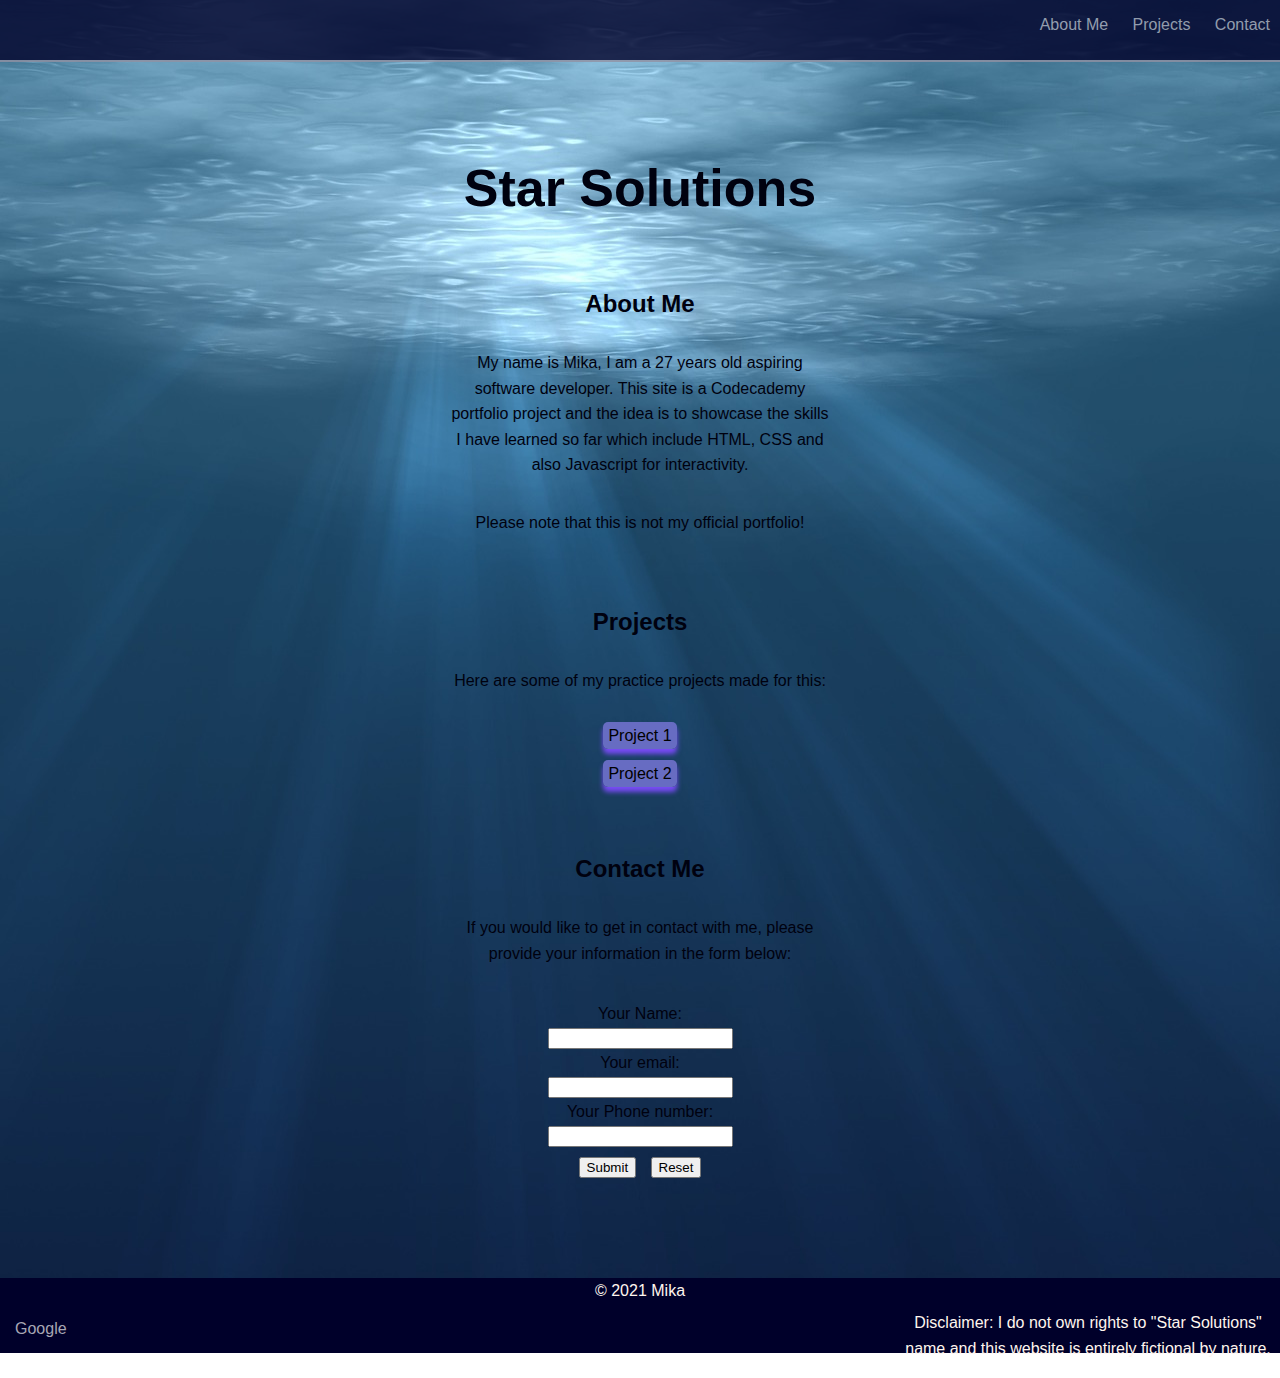
<file: PortfolioProject/index.html>
<!DOCTYPE html>
<html>
    <head>
        <meta charset="utf-8" name="viewport" content="width=device-width, initial-scale=1">
        <link rel="stylesheet" href="stylesheet.css" type="text/css">
        <script type="text/javascript" src="./script.js" defer></script>
        <link rel="preconnect" href="https://fonts.googleapis.com">
        <link rel="preconnect" href="https://fonts.gstatic.com" crossorigin>
        <link href="https://fonts.googleapis.com/css2?family=Roboto+Mono:wght@100&display=swap" rel="stylesheet">
        <title>Star Solutions</title>    
    </head>
    <body>
        <header id="header">
            <ul class="nav" alt="Navigation bar">
                <li><a href="#AboutMe">About Me</a></li>
                <li><a href="#Projects">Projects</a></li>
                <li><a href="#Contact">Contact</a></li>
            </ul>
        </header>
        <div id="main">
            <div class="container" alt="main content">
                <div class="title">
                    <h1 id="title" alt="title of the webpage">Star Solutions</h1>
                </div>
                <div id="AboutMe" alt="section of the author telling about himself and what this website is for">
                    <h2 class="aboutme">About Me</h2>
                    <p>My name is Mika, I am a 27 years old aspiring software developer. This site is a Codecademy portfolio project and the idea is to showcase the skills I have learned so far which include HTML, CSS and also Javascript for interactivity.</p>
                    <p>Please note that this is not my official portfolio!</p>
                </div>
                <div id="Projects" alt="section listing other projects from the author">
                    <h2 class="projects">Projects</h2>
                    <p>Here are some of my practice projects made for this:</p><br>
                        <div id="projectContainer">
                            <div class="project1">
                            <a href="https://caima94.github.io/git_practice/PortfolioProject/project1.html">Project 1</a><br>
                            </div>
                            <div class="project2">
                            <a href="https://caima94.github.io/git_practice/PortfolioProject/project2.html">Project 2</a>
                            </div>
                        </div>
                    </div>
                </div>
                <div id="Contact" alt="section for contact information">
                    <h2>Contact Me</h2>
                    <p>If you would like to get in contact with me, please provide your information in the form below:</p><br>
                    <form id="contactForm" alt="form asking for your contact information" method="get">
                        <label for="name" id="labelName">Your Name:</label>
                        <input type="text" name="name" id="name" required><br>
                        <label for="email" id="labelemail">Your email:</label>
                        <input type="text" name="email" id="email" required><br>
                        <label for="phone" id="labelphone">Your Phone number:</label>
                        <input type="number" name="phone" id="phone" required><br>
                        <input type="button" id="submitButton" name="submitButton" value="Submit" />
                        <input type="button" id="resetButton" name="resetButton" value="Reset" />
                    </form>
                </div>
                <footer>
                    <p id="disclaimer">Disclaimer: I do not own rights to "Star Solutions" name and this website is entirely fictional by nature. </p>
                    <p id="copyright">&copy; 2021 Mika</p>
                    <a href="https://www.google.com/" id="google" target="_blank" rel="noopener noreferrer">Google</a>
                </footer>
            </div>
        </div>
    </body>
</html>
</file>
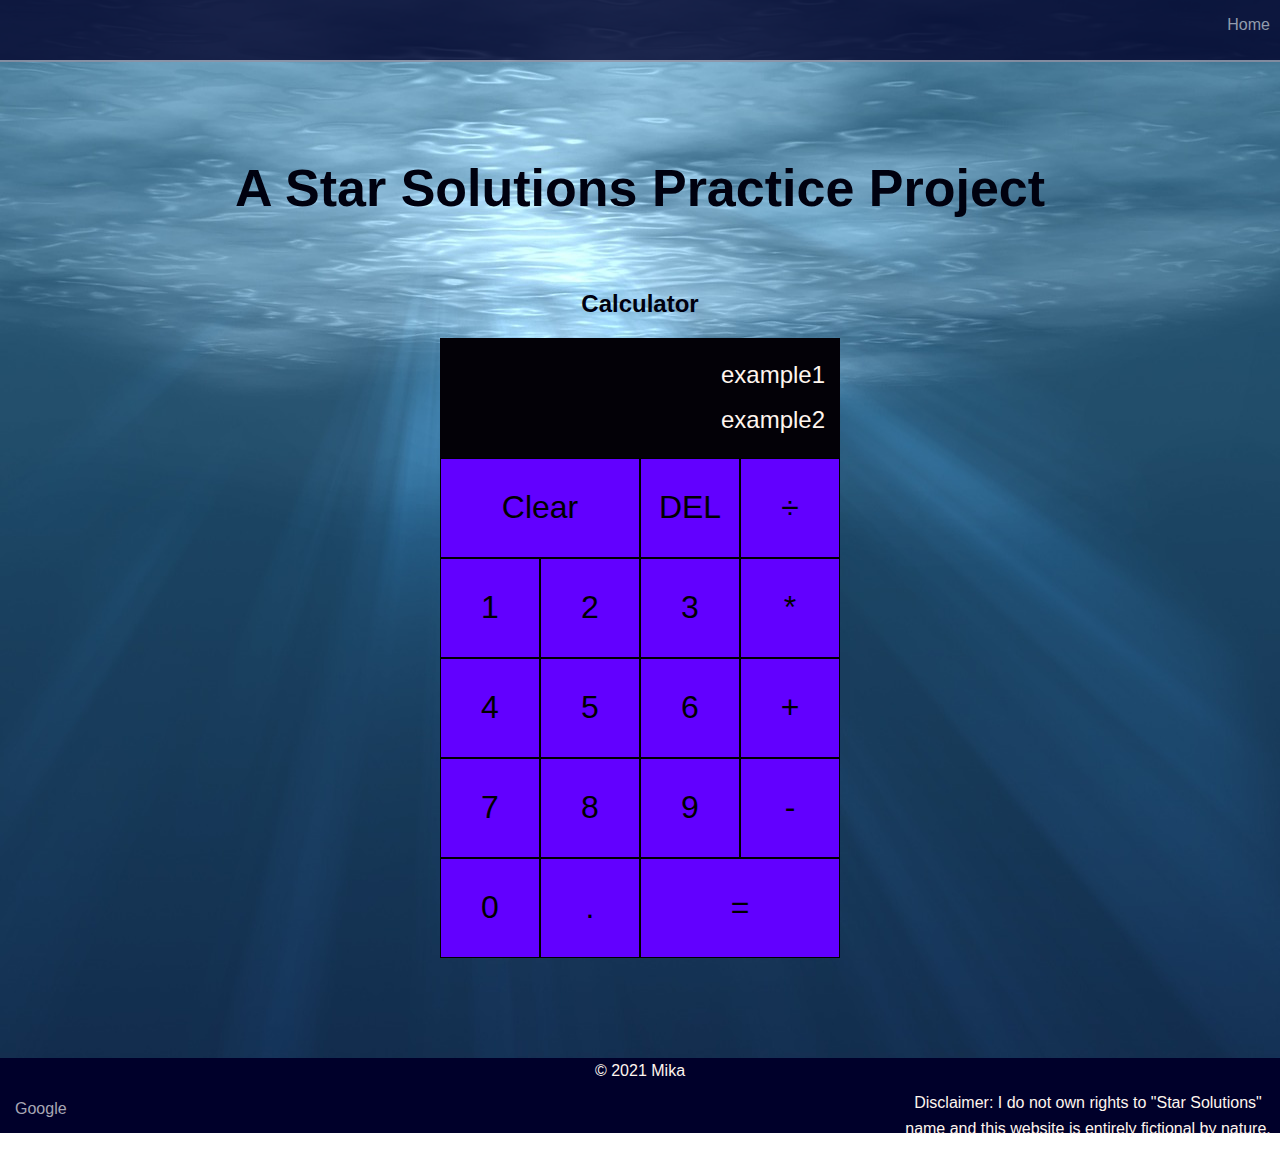
<file: PortfolioProject/project1.html>
<!DOCTYPE html>
<html>
    <head>
        <meta charset="utf-8" name="viewport" content="width=device-width, initial-scale=1">
        <link rel="stylesheet" href="stylesheet.css" type="text/css">
        <script type="text/javascript" src="./script.js" defer></script>
        <link rel="preconnect" href="https://fonts.googleapis.com">
        <link rel="preconnect" href="https://fonts.gstatic.com" crossorigin>
        <link href="https://fonts.googleapis.com/css2?family=Roboto+Mono:wght@100&display=swap" rel="stylesheet">
        <title>Star Solutions Practice Project</title>    
    </head>
    <body>
        <header id="header">
            <ul class="nav" alt="Navigation bar">
                <li><a href="https://caima94.github.io/git_practice/PortfolioProject/index.html">Home</a></li>
            </ul>
        </header>
        <div id="main">
            <div class="container" alt="main content">
                <div class="title">
                    <h1 id="title" alt="title of the webpage">A Star Solutions Practice Project</h1>
                </div>
                <div id="projectSection" alt="project section">
                    <h2 class="projectTitle">Calculator</h2>
                </div>
                <div id="projectArea">
                    <div class="calculator-grid">
                        <div class="output" id="output">
                            <div class="previous-operation" id="previous-operation">example1</div>
                            <div class="current-operation" id=current-operation>example2</div>
                        </div>
                        <button class="clear" data-action="clear" id="clear">Clear</button>
                        <button class="delete" data-action="delete" >DEL</button>
                        <button class="operator" data-action="divide">÷</button>
                        <button class="number">1</button>
                        <button class="number">2</button>
                        <button class="number">3</button>
                        <button class="operator" data-action="multiply">*</button>
                        <button class="number">4</button>
                        <button class="number">5</button>
                        <button class="number">6</button>
                        <button class="operator" data-action="add">+</button>
                        <button class="number">7</button>
                        <button class="number">8</button>
                        <button class="number">9</button>
                        <button class="operator" data-action="subtract">-</button>
                        <button class="number">0</button>
                        <button class="operator" data-action="decimal">.</button>          
                        <button class="operator" data-action="calculate" id="equals">=</button>
                    </div>
                </div>
                <footer>
                    <p id="disclaimer">Disclaimer: I do not own rights to "Star Solutions" name and this website is entirely fictional by nature. </p>
                    <p>&copy; 2021 Mika</p>
                    <a href="https://www.google.com/" id="google">Google</a>
                </footer>
            </div>
        </div>
        
    </body>
</html>
</file>
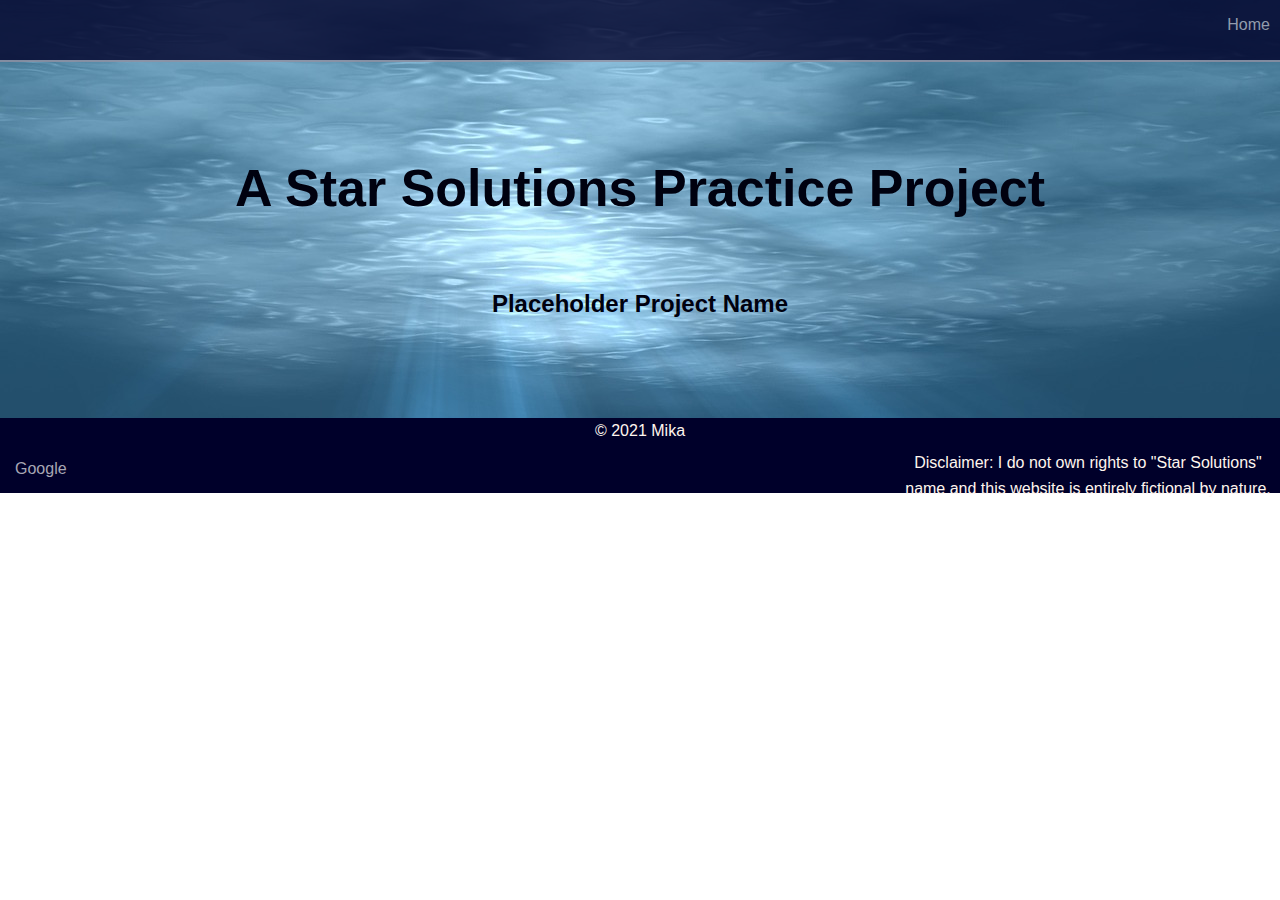
<file: PortfolioProject/project2.html>
<!DOCTYPE html>
<html>
    <head>
        <meta charset="utf-8" name="viewport" content="width=device-width, initial-scale=1">
        <link rel="stylesheet" href="stylesheet.css" type="text/css">
        <script type="text/javascript" src="./script.js" defer></script>
        <link rel="preconnect" href="https://fonts.googleapis.com">
        <link rel="preconnect" href="https://fonts.gstatic.com" crossorigin>
        <link href="https://fonts.googleapis.com/css2?family=Roboto+Mono:wght@100&display=swap" rel="stylesheet">
        <title>Star Solutions Practice Project</title>    
    </head>
    <body>
        <header id="header">
            <ul class="nav" alt="Navigation bar">
                <li><a href="https://caima94.github.io/git_practice/PortfolioProject/index.html">Home</a></li>
            </ul>
        </header>
        <div id="main">
            <div class="container" alt="main content">
                <div class="title">
                    <h1 id="title" alt="title of the webpage">A Star Solutions Practice Project</h1>
                </div>
                <div id="projectSection" alt="project section">
                    <h2 class="projectTitle">Placeholder Project Name</h2>
                </div>
                <footer>
                    <p id="disclaimer">Disclaimer: I do not own rights to "Star Solutions" name and this website is entirely fictional by nature. </p>
                    <p>&copy; 2021 Mika</p>
                    <a href="https://www.google.com/" id="google">Google</a>
                </footer>
            </div>
        </div>
        
    </body>
</html>
</file>
<file: PortfolioProject/stylesheet.css>
body {
    font-family: helvetica, arial, sans-serif;
    width: 100%;
    height: 100%;
    padding: 0;
    margin: 0;
}

#AboutMe {
    margin-left: auto;
    margin-right: auto;
    margin-top: 5%;
}

#Projects {
    margin-top: 5%;
}


h1 {
    font-size: 52px;
    margin-top: 1.5em;
}

h2 {
    margin-top: 3em;
}

p {
    line-height: 1.6em;
    margin-top: 2em;
    margin-left: auto;
    margin-right: auto;
    width: 30%;
}

#main {
    padding-top: 80px;
    text-align: center;
    background-image: url(./resources/Background.jpg);
    background-size: cover;
    background-repeat: no-repeat;
    color: #00010f;
}

#header {
    background-color:#00002a;
    height: 60px;
    color:#fff;
    position: fixed;
    width: 100%;
    border-bottom: solid 2px #9191a3;
    opacity: 0.8;
}

.nav {
    vertical-align: middle;
    float: right;
    margin: 0 auto;
    height: 100%;
    margin-top: 15px;
}

.nav li {
    padding-left: 10px;
    padding-right: 10px;
    vertical-align: middle;
    display: inline-block;
    list-style-type: none;
    color: #a7a7b4;
}

.nav li:hover {
  text-decoration: none;
  color: #f6f6fa;
  transition: all 0.5s ease-in-out;
  cursor: pointer;
}

a {
    text-decoration: none;
    color: #a7a7b4;
}

a:hover {
  color: #f6f6fa;
  transition: all 0.5s ease-in-out;
}

.project1 {
    margin-bottom: 20px;
}

.project1 a {
    color: black;
    padding: 5px;
    background-color: #676cc2;
    border-radius: 5px;
    box-shadow: 0px 5px 5px #784bf5;

}

.project1 a:hover {
    color: #c4c5fd

}

.project2 a {
    color: black;
    padding: 5px;
    background-color: darkgray;
    border-radius: 5px;
    background-color: #676cc2;
    box-shadow: 0 5px 5px #784bf5;
}

.project2 a:hover {
    color: #c4c5fd
}




footer {
    position: relative;
    height: 75px;
    background-color: #00002a;
    color: seashell !important;
    margin-top: 100px;
}

#labelName, #labelemail, #labelphone {
    display: flex;
    flex-wrap: wrap;
    justify-content: center;
    margin-top: 5px;
    margin-bottom: 5px;
}

#resetButton, #submitButton {
    margin-top: 10px;
    margin-right: 5px;
    margin-left: 5px;
}

#google {
    float: left;
    margin-left: 15px;
}

#disclaimer {
    float: right;
    
}

/* calculator styling */

.calculator-grid {
    display: grid;
    justify-content: center;
    align-content: center;
    min-height: 10%;
    grid-template-columns: repeat(4, 100px);
    grid-template-rows: minmax(120px, auto) repeat(5, 100px);
}

.calculator-grid button {
    cursor: pointer;
    font-size: 2em;
    border: 1px solid black;
    background-color: #6200ff;
}

.calculator-grid button:hover {
    background-color: #8f67fa
}

.calculator-grid button:active {
    background-color: #b59df7; 
    transition: all 0.7ms ease-in-out;
}

.output {
    grid-column: 1 / -1;
    background-color: #030107;
    display: flex;
    align-items: flex-end;
    justify-content: space-around;
    flex-direction: column;
    padding: 15px;
}

.clear {
    grid-column: span 2;
}

#equals {
    grid-column: span 2;
}

.output .previous-operation {
    color: seashell;
    font-size: 1.5em;
}
.output .current-operation {
    color: seashell;
    font-size: 1.5em;
}
</file>
